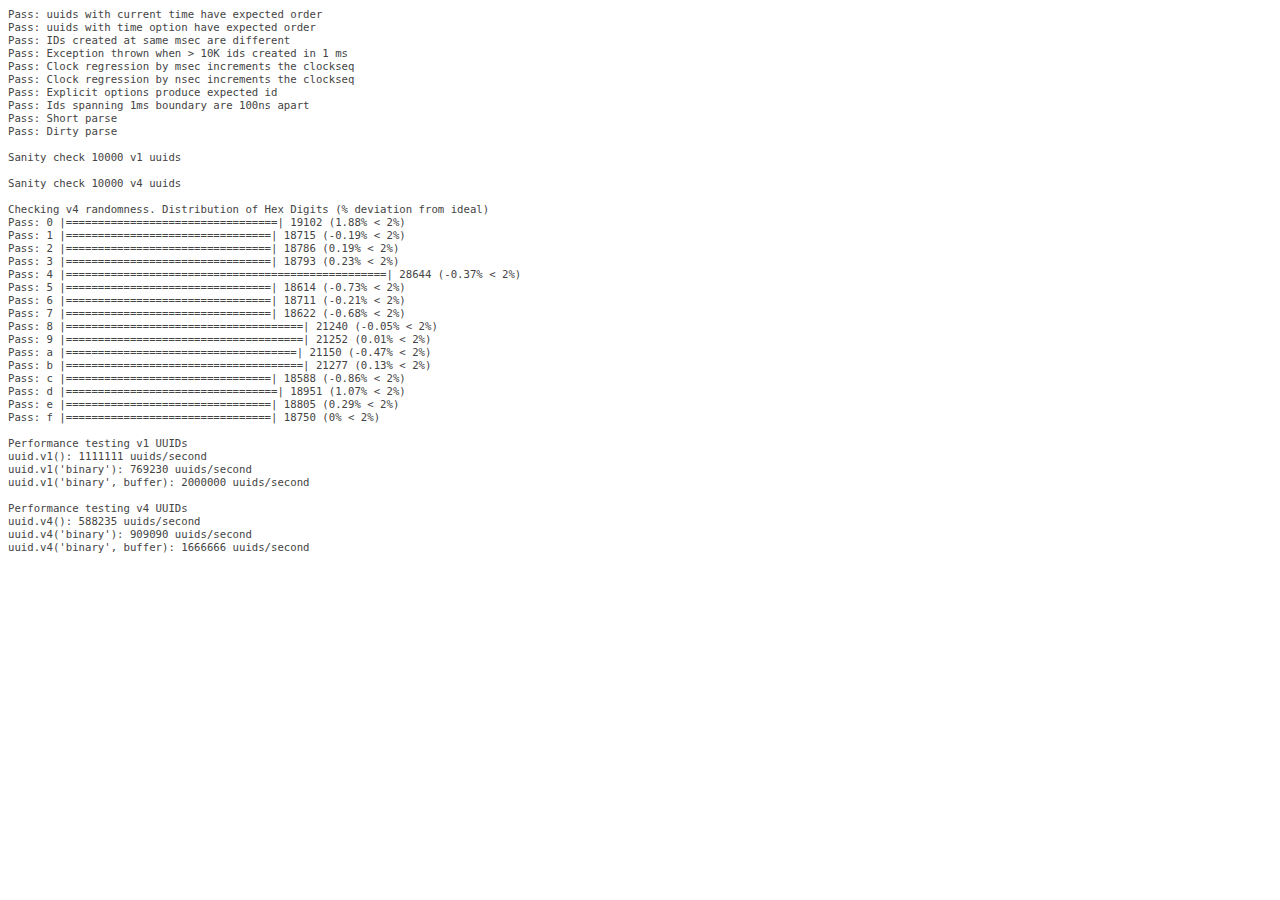
<file: MyoJarvis/node_modules/twilio/node_modules/request/node_modules/node-uuid/test/test.html>
<html>
  <head>
    <style>
      div {
        font-family: monospace;
        font-size: 8pt;
      }
      div.log {color: #444;}
      div.warn {color: #550;}
      div.error {color: #800; font-weight: bold;}
    </style>
    <script src="../uuid.js"></script>
  </head>
  <body>
    <script src="./test.js"></script>
  </body>
</html>
</file>
